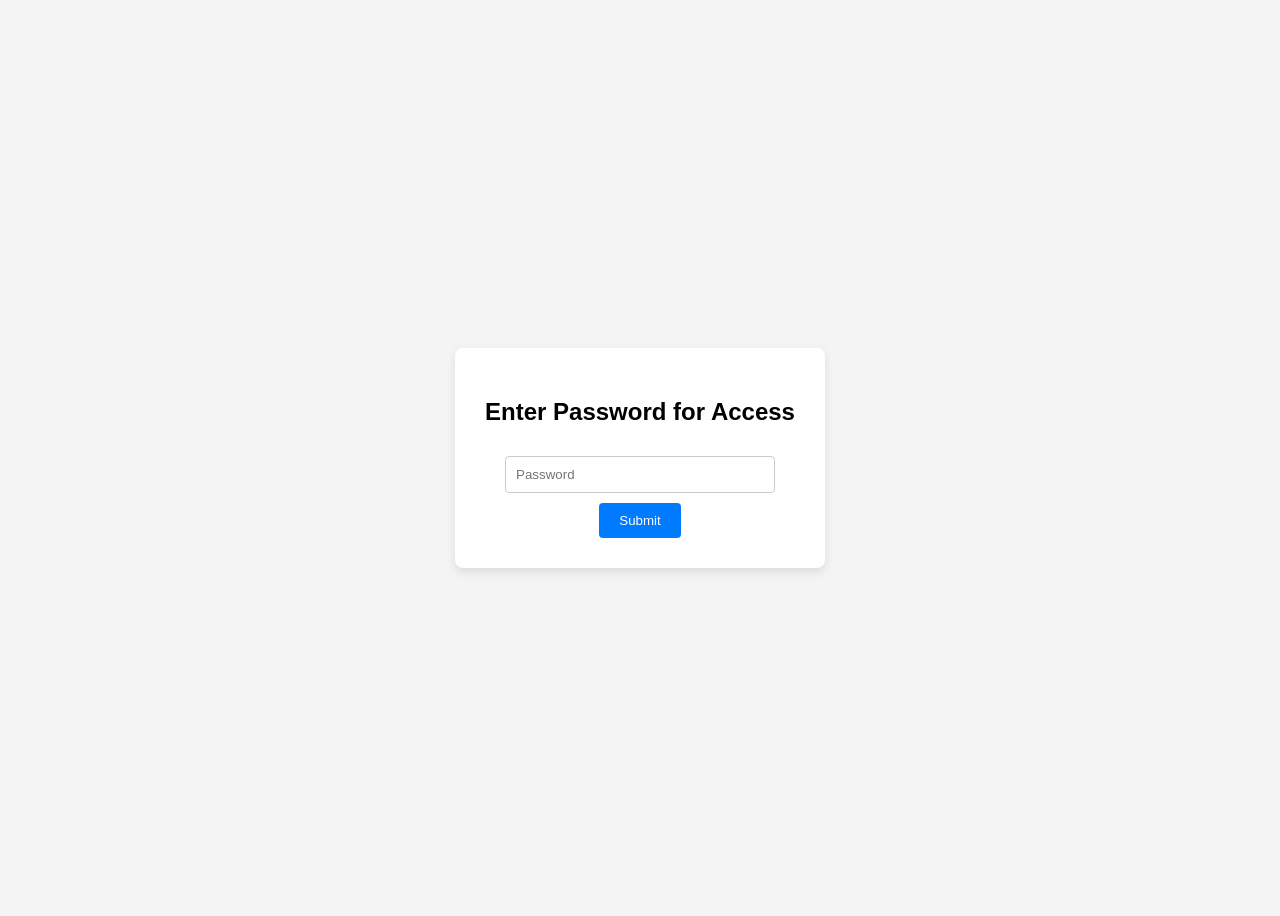
<file: alisa-multimedia-webpage/index.html>
<!DOCTYPE html>
<html lang="en">
<head>
    <meta charset="UTF-8">
    <title>Login</title>
    <style>
        body { font-family: sans-serif; display: flex; justify-content: center; align-items: center; height: 100vh; background: #f4f4f4; }
        .login-box { background: white; padding: 30px; border-radius: 8px; box-shadow: 0px 4px 10px rgba(0,0,0,0.1); text-align: center; }
        input { padding: 10px; margin: 10px 0; width: 80%; border: 1px solid #ccc; border-radius: 4px; }
        button { padding: 10px 20px; background: #007BFF; color: white; border: none; border-radius: 4px; cursor: pointer; }
        .error { color: red; display: none; margin-top: 10px; }
    </style>
</head>
<body>

<div class="login-box">
    <h2>Enter Password for Access</h2>
    <input type="password" id="passwordInput" placeholder="Password">
    <br>
    <button onclick="validatePassword()">Submit</button>
    <div id="errorMsg" class="error">Incorrect password. Please try again.</div>
</div>

<script>
async function validatePassword() {
    const targetHash = "33075655a691741a85b63641b8695a676974373bd502961989e05df8168ca9aa";
    const userInput = document.getElementById("passwordInput").value;
    const errorMsg = document.getElementById("errorMsg");
    
    // Encode user input text into bytes
    const encoder = new TextEncoder();
    const data = encoder.encode(userInput);
    
    // Hash the bytes using SHA-256
    const hashBuffer = await crypto.subtle.digest('SHA-256', data);
    
    // Convert hash back into a hex string
    const hashArray = Array.from(new Uint8Array(hashBuffer));
    const userHash = hashArray.map(b => b.toString(16).padStart(2, '0')).join('');

    if (userHash === targetHash) {
        // Set the session flag so auth-guard.js lets them pass
        sessionStorage.setItem("site_authenticated", "true");
        // Redirect to your main index file
        window.location.href = "index-2.html";
    } else {
        errorMsg.style.display = "block";
    }
}

// Allow pressing "Enter" key to submit
document.getElementById("passwordInput").addEventListener("keypress", function(event) {
    if (event.key === "Enter") {
        validatePassword();
    }
});
</script>

</body>
</html>
</file>
<file: alisa-multimedia-webpage/style.css>
/*CSS for Home Page*/

html, body {
  margin: 0;
  padding: 0;
  width:100%;
  height: 100%;
}

* {box-sizing: border-box;}
body {font-family: Verdana, sans-serif;}
.mySlides {display: none;}
img {vertical-align: middle;}

/* Slideshow container */
.slideshow-container {
  max-width: 1000px;
  position: relative;
  margin: auto;
}

/* Caption text */
.text {
  color:black;
  font-size: 15px;
  padding: 8px 12px;
  position: absolute;
  bottom: 8px;
  width: 100%;
  text-align: center;
}

/* Number text (1/6 etc) */
.numbertext {
  color: black;
  font-size: 12px;
  padding: 8px 12px;
  position: absolute;
  top: 0;
}

/* The dots/bullets/indicators */
.dot {
  height: 15px;
  width: 15px;
  margin: 0 2px;
  background-color: #bbb;
  border-radius: 50%;
  display: inline-block;
  transition: background-color 0.6s ease;
	cursor: pointer;
}

.active {
  background-color: #717171;
}

/* Fading animation */
.fade {
  animation-name: fade;
  animation-duration: 1.5s;
}

@keyframes fade {
  from {opacity: .4} 
  to {opacity: 1}
}

/* On smaller screens, decrease text size */
@media only screen and (max-width: 300px) {
  .text {font-size: 11px}
}



/*All CSS for other pages below*/

body{
	margin:0%;
	padding:0%;
	max-width: 100%;

}


.web-title{
	
		background-image: url("images/alisa-multimedia.jpg");
		background-position: center;	
		background-size:cover;
	
		background-color: lightgray;
	
	overflow:hidden;

	
	background-repeat: no-repeat;

	
}



.alisa-posey-title{
	text-align: center;
	font-size: 400%;
	color: white;
	width: 100%;
	padding-top: 300px;
	position: relative;
	top: -90px;

	
	
	
	
}

.alisa-posey-subtitle{
	text-align: center;
	font-size: 200%;
	color: white;

	width: 100%;
	position: relative;
	top: -120px;


}

.navbar{
	padding: 1%;
	 border-top: 2px solid black;
	background-color: lightblue;
}

.dropdown-titles {
	
	display: flex;
	justify-content: space-between;
}

/* Style the dropdown button */
.dropbtn {
  background-color:  lightblue;
  color: white;
  font-size: 180%;
  border: none;
  cursor: pointer;


}



/* Dropdown content */
.dropdown-content {
  display: none;
  position: absolute;
  background-color: lightblue;
  min-width: 10%;
  box-shadow: 0px 8px 16px 0px rgba(0,0,0,0.2);
}

/* Links inside dropdown content */
.dropdown-content a {
  color: white;
  padding: 12px 16px;
  text-decoration: none;
  display: block;
}

/* Change color of dropdown links on hover */
.dropdown-content a:hover {
  background-color: #f1f1f1
}

/* Show the dropdown content on hover */
.dropdown:hover .dropdown-content {
  display: block;
}

/* Change background color of dropdown button on hover */
.dropdown:hover .dropbtn {
  background-color:lightblue;
}



	
	
.page-footer{
background-color:  lightblue;
	margin: 0;
	width:100%;
	padding:0;
	
	
}

.social-media{
	
	list-style: none;
	padding: 0;
	margin:0;

	display: flex;
	flex-direction: row;
	justify-content: center;
	justify-content: space-around;
	font-size: 500%;


}


.bio-image{
	
	border: 7px solid lightblue;
	border-radius: 20px;
	box-sizing: border-box;
	display: block;
	width: 550px;
	height: auto;
	margin-left: auto;
	margin-right:auto;
	padding: 0;
	margin-top: 5%;
	margin-bottom: 5%;
}


.bio-container-images{
	
	display: flex;
	flex-direction: row;
	justify-content: space-around;
	flex-wrap: wrap;
	padding: 0;
	margin: 0;
	margin-top: 0%;
	margin-bottom: 0%;
}

.most-recent{

    padding: 20%;
	padding-top: 7%;
	padding-bottom: 7%;
	background-color:white;
}


.most-recent-video{

	
	border: 7px solid lightblue;
	border-radius: 20px;
	box-sizing: border-box;
	display: block;
	width: 700px;
	height: 400px;
	margin-left: auto;
	margin-right:auto;


}

.eoi-video{
border: 7px solid lightblue;
border-radius: 20px;
width:600px;
height: 400px;
object-fit: cover;
 
}

.personal-projects-video{
border: 7px solid lightblue;
border-radius: 20px;
width:600px;
height: 400px;
object-fit: cover;
 
}

.data-works-playlists{
border: 7px solid lightblue;
border-radius: 20px;
width:600px;
height: 400px;
object-fit: cover;
 
}





.video-container{
	
 border-top: 2px solid black;;
	display:flex;
flex-direction: row;
justify-content: center;

background-color:  darkgray;
margin-bottom: -15px;
padding-bottom:  15px;

}

.video-container-2{
	
padding-top: 30px;
padding-bottom: 30px;;
	display:flex;
flex-direction: row;
justify-content: center;
background-color:  darkgray;
margin-bottom: -15px;

}














.video_title{
	
	text-align:center;
	font-weight: 1000;
	font-size: 100%;
	padding: 2%;
	

	
}


.bio-info{
	

	background-color: rgb(240, 233, 233);
	border: 7px solid lightblue;
	border-radius: 20px;
	padding: 20px;
	
	
padding-bottom: 20px;

	font-size: 120%;
	font-weight: 1000;
	text-align: left;

	
}

.more-info{
	
	border-top: 2px solid black;
	border-bottom: 2px solid black;
	background-color:rgba(255,255,255,1.00);
	margin: 0;
	padding:20px;
	font-size: 120%;
	font-weight: 1000;
	text-align: center;

	
}

.more-info-2{
	

	border-bottom: 2px solid black;
	background-color:rgba(255,255,255,1.00);
	margin: 0;
	padding:20px;
	font-size: 120%;
	font-weight: 1000;
	text-align: center;

	
}



.eoi-title{
	
	text-align: center;
	font-size: 200%;
background-color:  rgba(126,125,126,.6);
	margin: 0;
	width:auto;
	padding:2%;
	 border-top: 2px solid black;
	 border-bottom: 2px solid black;
	
}


.footer-title{
	
	padding: 0;
	margin: 0;
	width: 100%;
	padding-top: 2%;
	padding-bottom: 2%;
}



a {
color: white;
  text-decoration: none;
}



a:hover,
 a:active {
  color: black;
  text-decoration: none;
}

.dropbtn a {
  color: white;
  text-decoration: none;
}

.dropbtn a:hover {
  color: black;
}
.dropdown-content a {
  color: white;
  text-decoration: none;
}
.dropdown-content a:hover {
  color: black;
  background-color: transparent;
}
.eoi-link {
  color: lightblue;
}
.eoi-link:hover {
  color: darkorange;
}

.go-here {
  color: lightblue;
}
.go-here:hover {
  color: darkorange;
}

.contact-info:link {
  color: lightblue;
}

.contact-info:hover {
  color: darkorange;
}

.fa:link {
  color: white;
  background-color: transparent;
}

.fa:hover {
  color: black;
  background-color: transparent;
}

.award-image{
	
	border: 7px solid lightblue;
	border-radius: 20px;
	box-sizing: border-box;
	display: block;
	width: 750px;
	height: auto;
	margin-left: auto;
	margin-right:auto;
	padding: 0;
	margin-top: 5%;
	margin-bottom: 5%;
}

.cinema-favicon{
	
	font-size: 80%;
	text-align: center;
}
</file>
<file: docs/style.css>
/*CSS for Home Page*/

html, body {
  margin: 0;
  padding: 0;
  width:100%;
  height: 100%;

}

* {box-sizing: border-box;
 margin: 0;
    padding: 0;
    box-sizing: border-box;
}
body {font-family: Verdana, sans-serif;}
.mySlides {display: none;}
img {vertical-align: middle;}

/* Slideshow container */
.slideshow-container {
  max-width: 1000px;
  position: relative;
  margin: auto;
}

/* Caption text */
.text {
  color:black;
  font-size: 15px;
  padding: 8px 12px;
  position: absolute;
  bottom: 8px;
  width: 100%;
  text-align: center;
}

/* Number text (1/6 etc) */
.numbertext {
  color: black;
  font-size: 12px;
  padding: 8px 12px;
  position: absolute;
  top: 0;
}

/* The dots/bullets/indicators */
.dot {
  height: 15px;
  width: 15px;
  margin: 0 2px;
  background-color: #bbb;
  border-radius: 50%;
  display: inline-block;
  transition: background-color 0.6s ease;
	cursor: pointer;
}

.active {
  background-color: #717171;
}

/* Fading animation */
.fade {
  animation-name: fade;
  animation-duration: 1.5s;
}

@keyframes fade {
  from {opacity: .4} 
  to {opacity: 1}
}

/* On smaller screens, decrease text size */
@media only screen and (max-width: 300px) {
  .text {font-size: 11px}

}



/*All CSS for other pages below*/

body{
	margin:0%;
	padding:0%;
	max-width: 100%;


}




.web-title{
	
		background-image: url("images/alisa-multimedia.jpg");
		background-position: center;    
		background-size:cover;
	
		background-color: lightgray;
	
	overflow:hidden;

	
	background-repeat: no-repeat;

	
}



.alisa-posey-title{
	text-align: center;
	font-size: 400%;
	color: white;
	width: 100%;
	padding-top: 300px;
	position: relative;
	top: -125px;

	
	
	
	
}



.alisa-posey-subtitle{
	text-align: center;
	font-size: 200%;
	color: white;

	width: 100%;
	position: relative;
	top: -120px;


}

.navbar{
	
	padding: 1%;
	 border-top: 2px solid black;
	background-color: lightblue;
}

.dropdown-titles {
	
	display: flex;
	justify-content: space-between;
}

/* Style the dropdown button */
.dropbtn {
  background-color:  lightblue;
  color: white;
  font-size: 180%;
  border: none;
  cursor: pointer;


}



/* Dropdown content */
.dropdown-content {
  display: none;
  position: absolute;
  background-color: lightblue;
  min-width: 10%;
  box-shadow: 0px 8px 16px 0px rgba(0,0,0,0.2);
}

/* Links inside dropdown content */
.dropdown-content a {
  color: white;
  padding: 12px 16px;
  text-decoration: none;
  display: block;
}

/* Change color of dropdown links on hover */
.dropdown-content a:hover {
  background-color: #f1f1f1
}

/* Show the dropdown content on hover */
.dropdown:hover .dropdown-content {
  display: block;
}

/* Change background color of dropdown button on hover */
.dropdown:hover .dropbtn {
  background-color:lightblue;
}


    
.page-footer{
background-color:  lightblue;
	margin: 0;
	width:100%;
	padding:0;
	
	
}

.social-media{
	
	list-style: none;
	padding: 0;
	margin:0;

	display: flex;
	flex-direction: row;
	justify-content: center;
	justify-content: space-around;
	font-size: 500%;


}


.bio-image{
	
	border: 7px solid lightblue;
	border-radius: 20px;
	box-sizing: border-box;
	display: block;
	max-width: 500px;
	max-height: 500px;
	margin-left: auto;
	margin-right:auto;
	padding: 0;
	margin-top: 5%;
	margin-bottom: 5%;
}


.bio-container-images{
	
	display: flex;
	flex-direction: row;
	justify-content: space-around;
	flex-wrap: wrap;
	padding: 0;
	margin: 0;
	margin-top: 0%;
	margin-bottom: 0%;
}

.most-recent{

    padding: 20%;
	padding-top: 7%;
	padding-bottom: 7%;
	background-color:white;
	max-width: 100%;
	max-height: 100%;
}


.most-recent-video{

	
	border: 7px solid lightblue;
	border-radius: 20px;
	box-sizing: border-box;
	display: block;
	max-width: 100%;
	max-height: 100%;
	margin-left: auto;
	margin-right:auto;


}

.eoi-video{
border: 7px solid lightblue;
border-radius: 20px;
max-width: 100%;
	max-height: 100%;
object-fit: cover;
 
}

.personal-projects-video{
border: 7px solid lightblue;
border-radius: 20px;
max-width: 100%;
	max-height: 100%;
object-fit: cover;
 
}

.data-works-playlists{
border: 7px solid lightblue;
border-radius: 20px;
max-width: 100%;
	max-height: 100%;
object-fit: cover;
 
}



.video-container{
	
 border-top: 2px solid black;;
	display:flex;
flex-direction: row;
justify-content: center;
justify-content: space-around;
gap: 20px;
background-color:  darkgray;
margin-bottom: -15px;
padding-bottom:  15px;

}

.video-container-2{
	
padding-top: 30px;
padding-bottom: 30px;;
	display:flex;
flex-direction: row;
justify-content: center;
justify-content: space-around;
gap: 20px;
background-color:  darkgray;
margin-bottom: -15px;

}











.video_title{
	
	text-align:center;
	font-weight: 1000;
	font-size: 100%;
	padding: 2%;
	

	
}


.bio-info{
	

	background-color: rgb(240, 233, 233);
	border: 7px solid lightblue;
	border-radius: 20px;
	padding: 20px;
	
	
padding-bottom: 20px;

	font-size: 120%;
	font-weight: 1000;
	text-align: left;

	
}

.more-info{
	
	border-top: 2px solid black;
	border-bottom: 2px solid black;
	background-color:rgba(255,255,255,1.00);
	margin: 0;
	padding:20px;
	font-size: 120%;
	font-weight: 1000;
	text-align: center;

	
}

.more-info-2{
	

	border-bottom: 2px solid black;
	background-color:rgba(255,255,255,1.00);
	margin: 0;
	padding:20px;
	font-size: 120%;
	font-weight: 1000;
	text-align: center;

	
}


.eoi-title{
	
	text-align: center;
	font-size: 200%;
background-color:  rgba(126,125,126,.6);
	margin: 0;
	width:auto;
	padding:2%;
 	 border-top: 2px solid black;
 	 border-bottom: 2px solid black;
	
}


.footer-title{
	
	padding: 0;
	margin: 0;
	width: 100%;
	padding-top: 2%;
	padding-bottom: 2%;
}


a {
color: white;
  text-decoration: none;
}


a:hover,
 a:active {
  color: black;
  text-decoration: none;
}

.dropbtn a {
  color: white;
  text-decoration: none;
}

.dropbtn a:hover {
  color: black;
}
.dropdown-content a {
  color: white;
  text-decoration: none;
}
.dropdown-content a:hover {
  color: black;
  background-color: transparent;
}
.eoi-link {
  color: lightblue;
}
.eoi-link:hover {
  color: darkorange;
}

.go-here {
  color: lightblue;
}
.go-here:hover {
  color: darkorange;
}

.contact-info:link {
  color: lightblue;
}

.contact-info:hover {
  color: darkorange;
}

.fa:link {
  color: white;
  background-color: transparent;
}

.fa:hover {
  color: black;
  background-color: transparent;
}

.award-image{
	
	border: 7px solid lightblue;
	border-radius: 20px;
	box-sizing: border-box;
	display: block;
	max-width: 100%;
	max-height: 100%;
	margin-left: auto;
	margin-right:auto;
	padding: 0;
	margin-top: 5%;
	margin-bottom: 5%;
}

.cinema-favicon{
	
	font-size: 80%;
	text-align: center;
}
</file>
